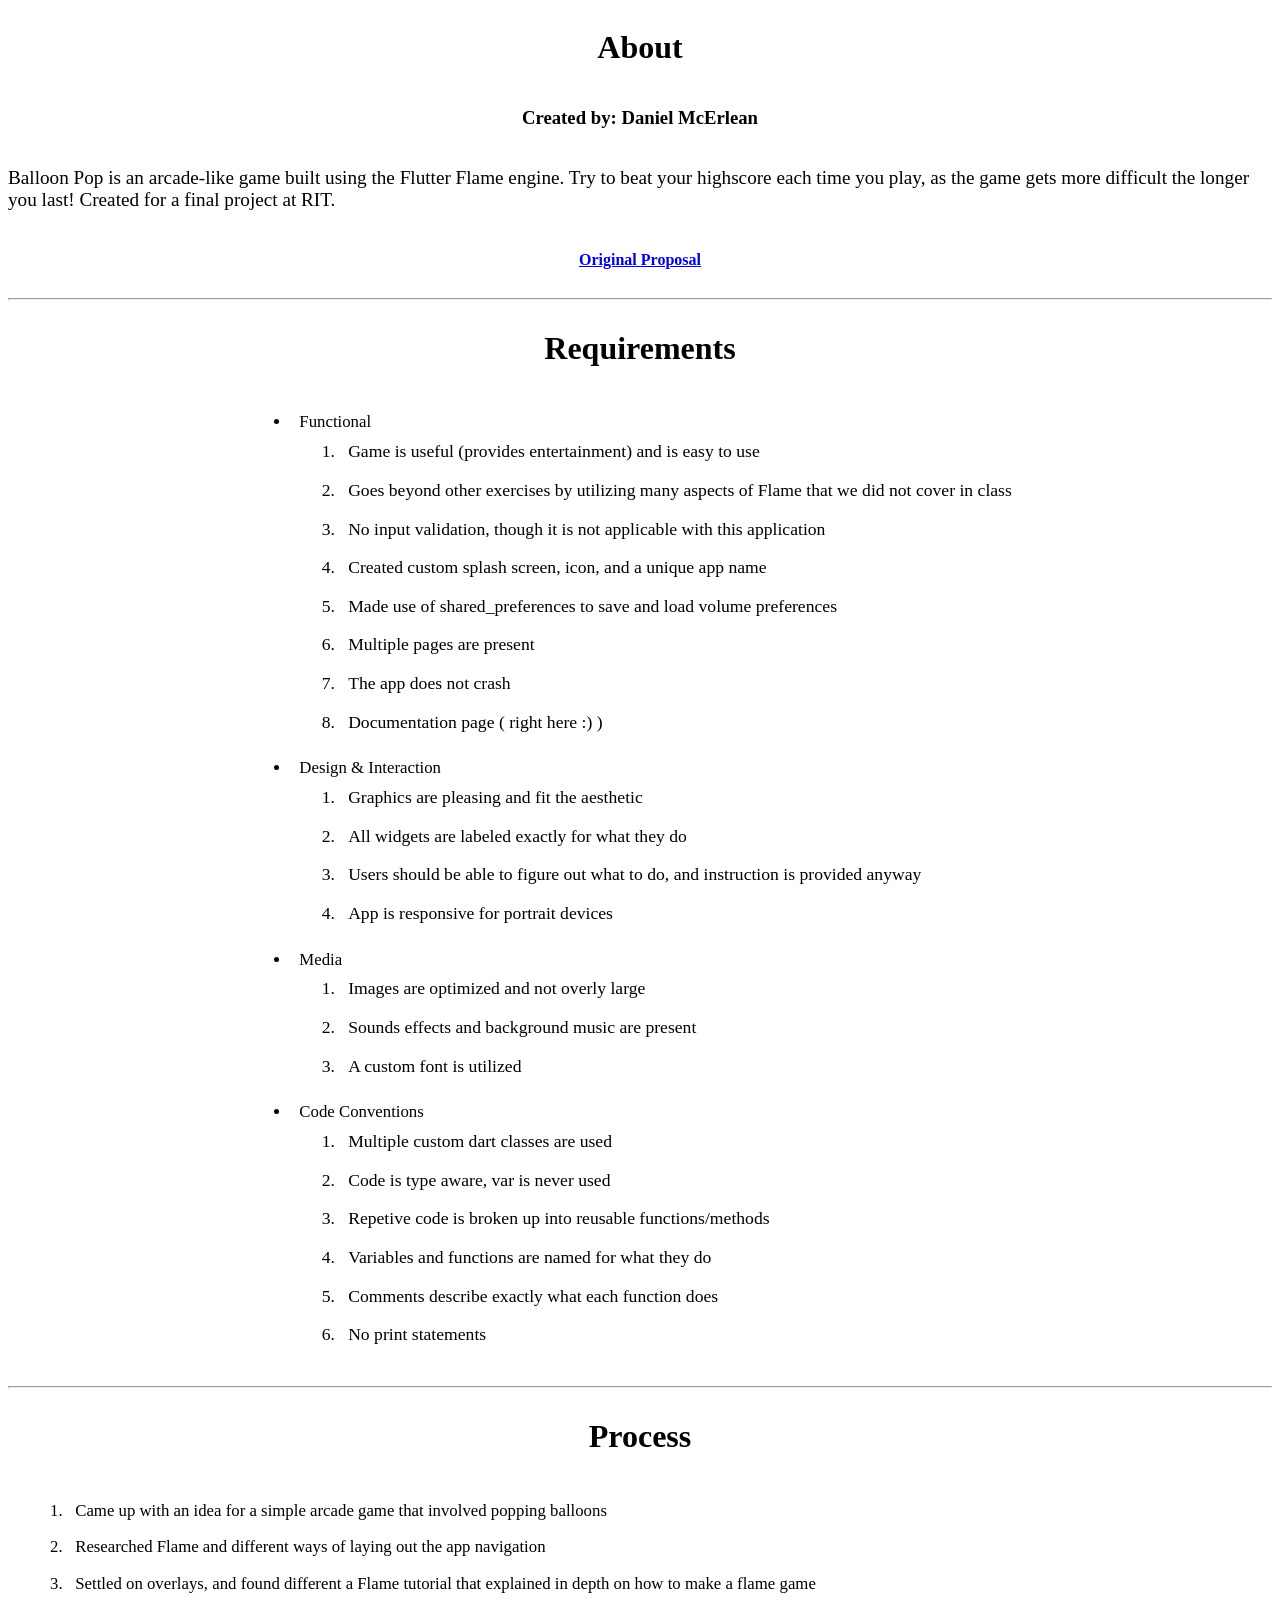
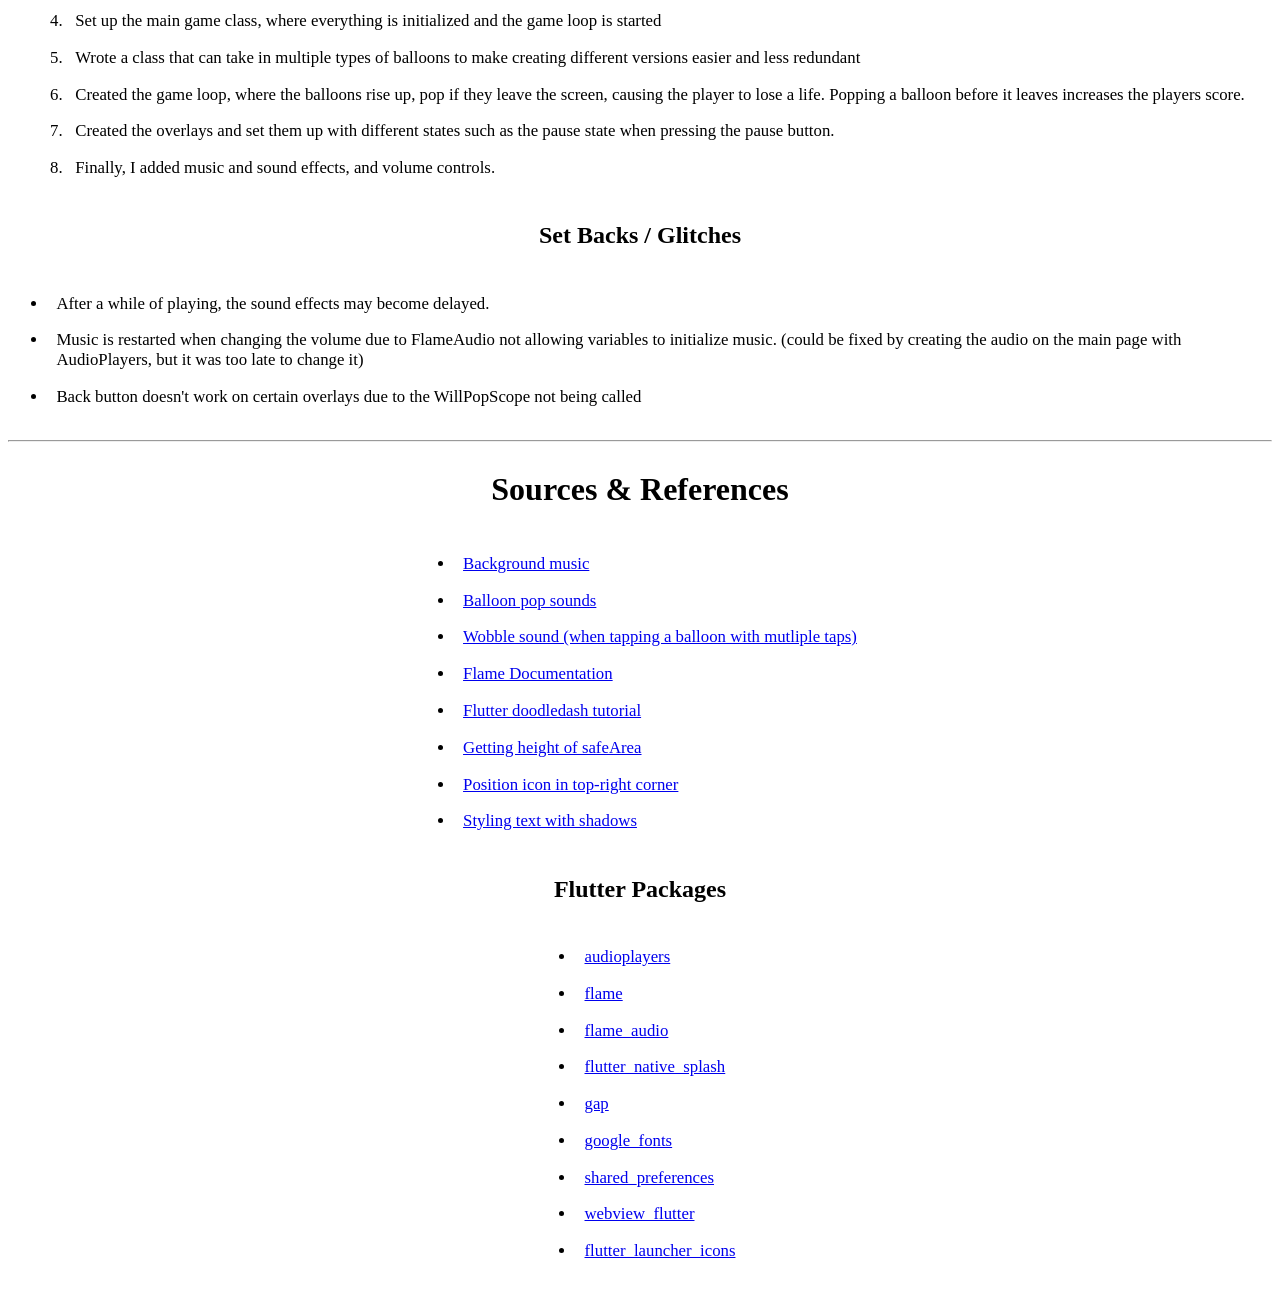
<file: assets/html/documentation.html>
<!DOCTYPE html>
<html lang="en">

<head>
        <meta charset="UTF-8">
        <meta name="viewport" content="width=device-width, initial-scale=1.0">
        <title>Documentation</title>
        <link rel='stylesheet' type='text/css' media='screen' href='style.css'>
</head>

<body>
        <!-- #region About-->
        <div>
                <h1>About</h1>
                <h3>Created by: Daniel McErlean</h3>
                <p>
                        Balloon Pop is an arcade-like game built using the Flutter Flame engine. Try to beat your
                        highscore
                        each time you play, as the game gets more difficult the longer you last! Created for a final
                        project at RIT.
                </p>
                <h4><a href="proposal.html">Original Proposal</a></h4>
        </div>
        <!-- #endregion -->

        <hr>

        <!-- #region Requirements -->
        <div>
                <h1>Requirements</h1>
                <ul>
                        <li>Functional<ol>
                                        <li>Game is useful (provides entertainment) and is easy to use</li>
                                        <li>Goes beyond other exercises by utilizing many aspects of Flame that we did
                                                not cover in class</li>
                                        <li>No input validation, though it is not applicable with this application</li>
                                        <li>Created custom splash screen, icon, and a unique app name</li>
                                        <li>Made use of shared_preferences to save and load volume preferences</li>
                                        <li>Multiple pages are present</li>
                                        <li>The app does not crash</li>
                                        <li>Documentation page ( right here :) )</li>
                                </ol>
                        </li>

                        <li>Design & Interaction<ol>
                                        <li>Graphics are pleasing and fit the aesthetic</li>
                                        <li>All widgets are labeled exactly for what they do</li>
                                        <li>Users should be able to figure out what to do, and instruction is provided
                                                anyway</li>
                                        <li>App is responsive for portrait devices</li>
                                </ol>
                        </li>

                        <li>Media<ol>
                                        <li>Images are optimized and not overly large</li>
                                        <li>Sounds effects and background music are present</li>
                                        <li>A custom font is utilized</li>
                                </ol>
                        </li>

                        <li>Code Conventions<ol>
                                        <li>Multiple custom dart classes are used</li>
                                        <li>Code is type aware, var is never used</li>
                                        <li>Repetive code is broken up into reusable functions/methods</li>
                                        <li>Variables and functions are named for what they do</li>
                                        <li>Comments describe exactly what each function does</li>
                                        <li>No print statements</li>
                                </ol>
                        </li>
                </ul>
        </div>
        <!-- #endregion -->

        <hr>

        <!-- #region Process -->
        <div>
                <h1>Process</h1>
                <ol>
                        <li>Came up with an idea for a simple arcade game that involved popping balloons</li>
                        <li>Researched Flame and different ways of laying out the app navigation</li>
                        <li>Settled on overlays, and found different a Flame tutorial that explained in depth on how to
                                make a flame game</li>
                        <li>Set up the main game class, where everything is initialized and the game loop is started
                        </li>
                        <li>Wrote a class that can take in multiple types of balloons to make creating different
                                versions easier and less redundant</li>
                        <li>Created the game loop, where the balloons rise up, pop if they leave the screen, causing the
                                player to lose a life. Popping a balloon before it leaves increases the players score.
                        </li>
                        <li>Created the overlays and set them up with different states such as the pause state when
                                pressing the pause button.</li>
                        <li>Finally, I added music and sound effects, and volume controls.</li>
                </ol>

                <h2>Set Backs / Glitches</h2>
                <ul>
                        <li>After a while of playing, the sound effects may become delayed.</li>
                        <li>Music is restarted when changing the volume due to FlameAudio not allowing variables to
                                initialize music. (could be fixed by creating the audio on the main page with
                                AudioPlayers, but it was too late to change it)</li>
                        <li>Back button doesn't work on certain overlays due to the WillPopScope not being called</li>
                </ul>
        </div>
        <!-- #endregion -->

        <hr>

        <!-- #region Sources-->
        <div>
                <h1>Sources & References</h1>
                <ul>
                        <li><a href="https://freesound.org/people/Lemoncreme/sounds/203099/">Background music</a>
                        </li>
                        <li><a href="https://freesound.org/people/onikage22/sounds/240566/">Balloon pop sounds</a>
                        </li>
                        <li><a href="https://freesound.org/people/deleted_user_2104797/sounds/144953/">Wobble sound
                                        (when tapping a balloon with mutliple taps)</a>
                        </li>
                        <li><a href="https://docs.flame-engine.org/latest/">Flame Documentation</a>
                        </li>
                        <li><a href="https://github.com/flutter/codelabs/blob/main/flame-building-doodle-dash/finished_game/lib/game/doodle_dash.dart">Flutter
                                        doodledash tutorial</a>
                        </li>
                        <li><a href="https://stackoverflow.com/questions/55610742/proper-way-to-get-widget-height-in-safearea">Getting
                                        height of safeArea</a>
                        </li>
                        <li><a href="https://stackoverflow.com/questions/69446673/how-to-position-an-icon-button-at-the-top-right-corner-of-a-container-in-flutter">Position
                                        icon in top-right corner</a>
                        </li>
                        <li><a href="https://stackoverflow.com/questions/52146269/how-to-decorate-text-stroke-in-flutter">Styling
                                        text with shadows</a>
                        </li>
                </ul>

                <h2>Flutter Packages</h2>
                <ul>
                        <li><a href="https://pub.dev/packages/audioplayers">audioplayers</a></li>
                        <li><a href="https://pub.dev/packages/flame">flame</a></li>
                        <li><a href="https://pub.dev/packages/flame_audio">flame_audio</a></li>
                        <li><a href="https://pub.dev/packages/flutter_native_splash">flutter_native_splash</a></li>
                        <li><a href="https://pub.dev/packages/gap">gap</a></li>
                        <li><a href="https://pub.dev/packages/google_fonts">google_fonts</a></li>
                        <li><a href="https://pub.dev/packages/shared_preferences">shared_preferences</a></li>
                        <li><a href="https://pub.dev/packages/webview_flutter">webview_flutter</a></li>
                        <li><a href="https://pub.dev/packages/flutter_launcher_icons">flutter_launcher_icons</a></li>
                </ul>
        </div>
        <!-- #endregion -->


</body>

</html>
</file>
<file: assets/html/style.css>
div {
    display: flex;
    flex-direction: column;
    justify-content: center;
    align-items: center;
}

h1, h2 {
    display: flex;
    justify-content: center;
}

p {
    font-size: 1.2em;
}

li {
    padding: .5em;
    font-size: 1.05em;
}
</file>
